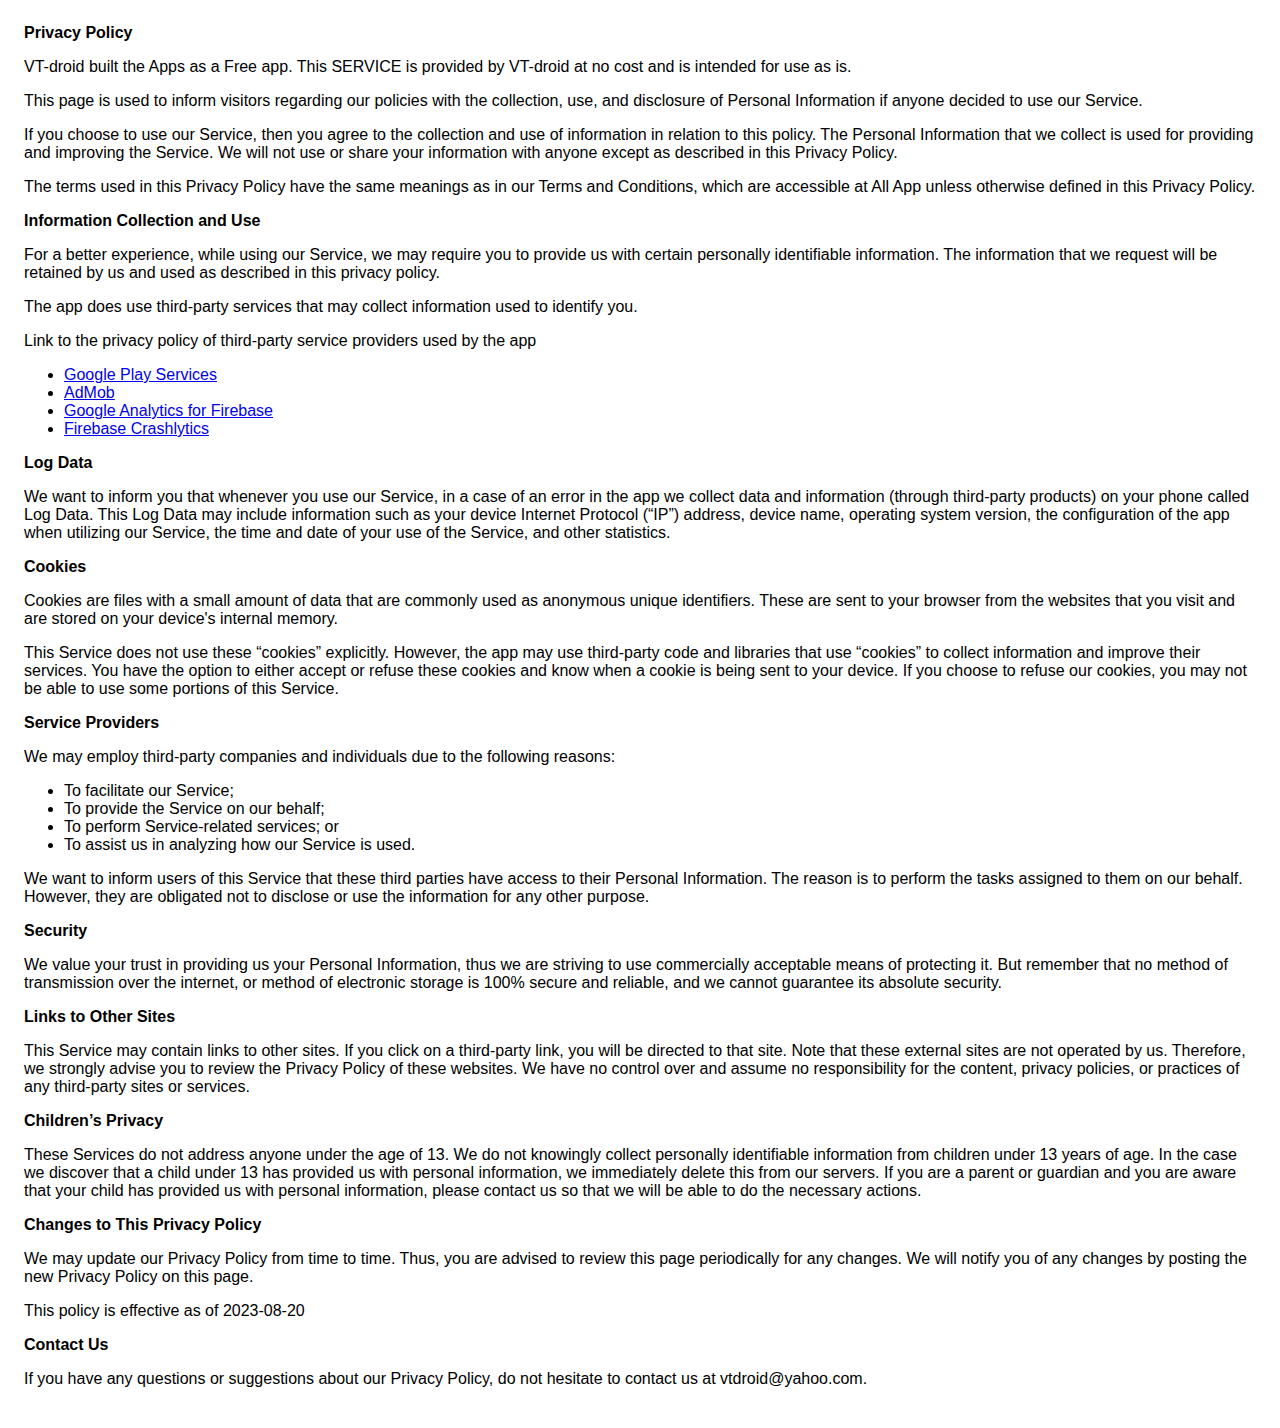
<file: privacy_policy.html>
<!DOCTYPE html>
    <html>
    <head>
      <meta charset='utf-8'>
      <meta name='viewport' content='width=device-width'>
      <title>Privacy Policy</title>
      <style> body { font-family: 'Helvetica Neue', Helvetica, Arial, sans-serif; padding:1em; } </style>
    </head>
    <body>
    <strong>Privacy Policy</strong> <p>
                  VT-droid built the Apps as
                  a Free app. This SERVICE is provided by
                  VT-droid at no cost and is intended for use as
                  is.
                </p> <p>
                  This page is used to inform visitors regarding our
                  policies with the collection, use, and disclosure of Personal
                  Information if anyone decided to use our Service.
                </p> <p>
                  If you choose to use our Service, then you agree to
                  the collection and use of information in relation to this
                  policy. The Personal Information that we collect is
                  used for providing and improving the Service. We will not use or share your information with
                  anyone except as described in this Privacy Policy.
                </p> <p>
                  The terms used in this Privacy Policy have the same meanings
                  as in our Terms and Conditions, which are accessible at
                  All App unless otherwise defined in this Privacy Policy.
                </p> <p><strong>Information Collection and Use</strong></p> <p>
                  For a better experience, while using our Service, we
                  may require you to provide us with certain personally
                  identifiable information. The information that
                  we request will be retained by us and used as described in this privacy policy.
                </p> <div><p>
                    The app does use third-party services that may collect
                    information used to identify you.
                  </p> <p>
                    Link to the privacy policy of third-party service providers used
                    by the app
                  </p> <ul><li><a href="https://www.google.com/policies/privacy/" target="_blank" rel="noopener noreferrer">Google Play Services</a></li><li><a href="https://support.google.com/admob/answer/6128543?hl=en" target="_blank" rel="noopener noreferrer">AdMob</a></li><li><a href="https://firebase.google.com/policies/analytics" target="_blank" rel="noopener noreferrer">Google Analytics for Firebase</a></li><li><a href="https://firebase.google.com/support/privacy/" target="_blank" rel="noopener noreferrer">Firebase Crashlytics</a></li><!----><!----><!----><!----><!----><!----><!----><!----><!----><!----><!----><!----><!----><!----><!----><!----><!----><!----><!----><!----><!----><!----><!----><!----><!----></ul></div> <p><strong>Log Data</strong></p> <p>
                  We want to inform you that whenever you
                  use our Service, in a case of an error in the app
                  we collect data and information (through third-party
                  products) on your phone called Log Data. This Log Data may
                  include information such as your device Internet Protocol
                  (“IP”) address, device name, operating system version, the
                  configuration of the app when utilizing our Service,
                  the time and date of your use of the Service, and other
                  statistics.
                </p> <p><strong>Cookies</strong></p> <p>
                  Cookies are files with a small amount of data that are
                  commonly used as anonymous unique identifiers. These are sent
                  to your browser from the websites that you visit and are
                  stored on your device's internal memory.
                </p> <p>
                  This Service does not use these “cookies” explicitly. However,
                  the app may use third-party code and libraries that use
                  “cookies” to collect information and improve their services.
                  You have the option to either accept or refuse these cookies
                  and know when a cookie is being sent to your device. If you
                  choose to refuse our cookies, you may not be able to use some
                  portions of this Service.
                </p> <p><strong>Service Providers</strong></p> <p>
                  We may employ third-party companies and
                  individuals due to the following reasons:
                </p> <ul><li>To facilitate our Service;</li> <li>To provide the Service on our behalf;</li> <li>To perform Service-related services; or</li> <li>To assist us in analyzing how our Service is used.</li></ul> <p>
                  We want to inform users of this Service
                  that these third parties have access to their Personal
                  Information. The reason is to perform the tasks assigned to
                  them on our behalf. However, they are obligated not to
                  disclose or use the information for any other purpose.
                </p> <p><strong>Security</strong></p> <p>
                  We value your trust in providing us your
                  Personal Information, thus we are striving to use commercially
                  acceptable means of protecting it. But remember that no method
                  of transmission over the internet, or method of electronic
                  storage is 100% secure and reliable, and we cannot
                  guarantee its absolute security.
                </p> <p><strong>Links to Other Sites</strong></p> <p>
                  This Service may contain links to other sites. If you click on
                  a third-party link, you will be directed to that site. Note
                  that these external sites are not operated by us.
                  Therefore, we strongly advise you to review the
                  Privacy Policy of these websites. We have
                  no control over and assume no responsibility for the content,
                  privacy policies, or practices of any third-party sites or
                  services.
                </p> <p><strong>Children’s Privacy</strong></p> <div><p>
                    These Services do not address anyone under the age of 13.
                    We do not knowingly collect personally
                    identifiable information from children under 13 years of age. In the case
                    we discover that a child under 13 has provided
                    us with personal information, we immediately
                    delete this from our servers. If you are a parent or guardian
                    and you are aware that your child has provided us with
                    personal information, please contact us so that
                    we will be able to do the necessary actions.
                  </p></div> <!----> <p><strong>Changes to This Privacy Policy</strong></p> <p>
                  We may update our Privacy Policy from
                  time to time. Thus, you are advised to review this page
                  periodically for any changes. We will
                  notify you of any changes by posting the new Privacy Policy on
                  this page.
                </p> <p>This policy is effective as of 2023-08-20</p> <p><strong>Contact Us</strong></p> <p>
                  If you have any questions or suggestions about our
                  Privacy Policy, do not hesitate to contact us at vtdroid@yahoo.com.
                </p>
    </body>
    </html>
</file>
